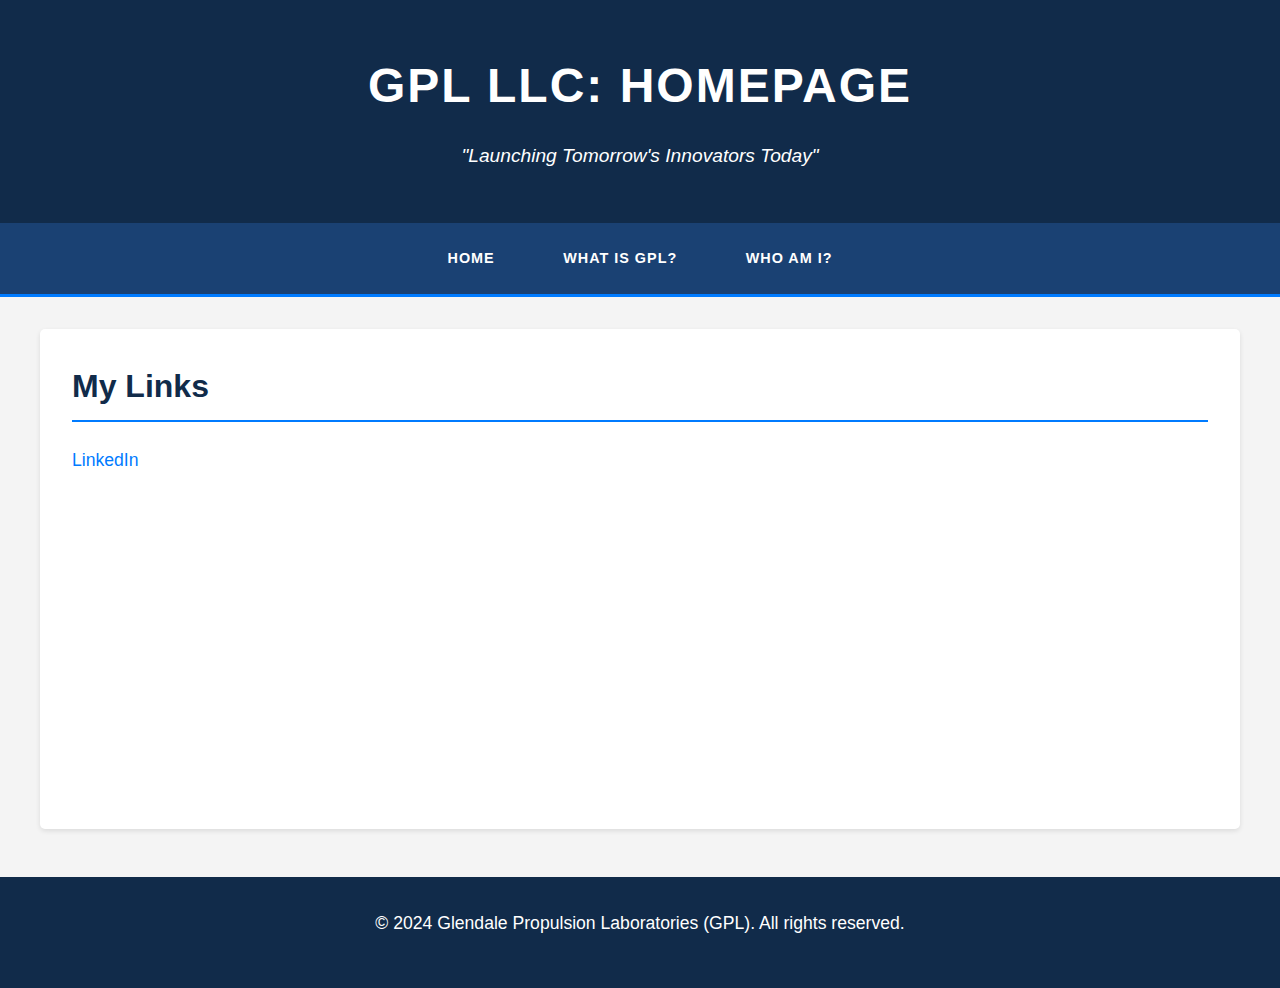
<file: index.html>
<!DOCTYPE html>
<html lang="en">
<head>
    <meta charset="UTF-8">
    <meta name="viewport" content="width=device-width, initial-scale=1.0">
    <title>GPL LLC: Main</title>
    <link rel="stylesheet" href="styles.css">
    <link rel="icon" href="https://i.gyazo.com/85dc7bc91d1596b2e9545cc9c621c574.png" type="image/x-icon">
</head>
<body>
    <header>
        <h1>GPL LLC: Homepage</h1>
        <p class="tagline">"Launching Tomorrow's Innovators Today"</p>
    </header>

    <nav>
        <a href="index.html">Home</a>
        <a href="whatisgpl.html">What is GPL?</a>
        <a href="whoami.html">Who Am I?</a>
    </nav>

    <section class="main-content">
        <h2>My Links</h2>
        <p><a href="https://www.linkedin.com/in/mason-adamson-798075267/" target="_blank">LinkedIn</a></p>
    </section>

    <footer>
        <p>&copy; 2024 Glendale Propulsion Laboratories (GPL). All rights reserved.</p>
    </footer>
</body>
</html>

<!-- In all of the HTML files, if you compare to my old code it has changed 
 a good bit. Basically, now that I know at least a tiny about proper HTML, 
 my old code was giving me a heart attack. everything was just thrown
 all over the place. the links were personal file path links for some reason,
 The nav bar was only existent for the home page for some reason??? 
 anyway, I fixed all of that (i think).-->
</file>
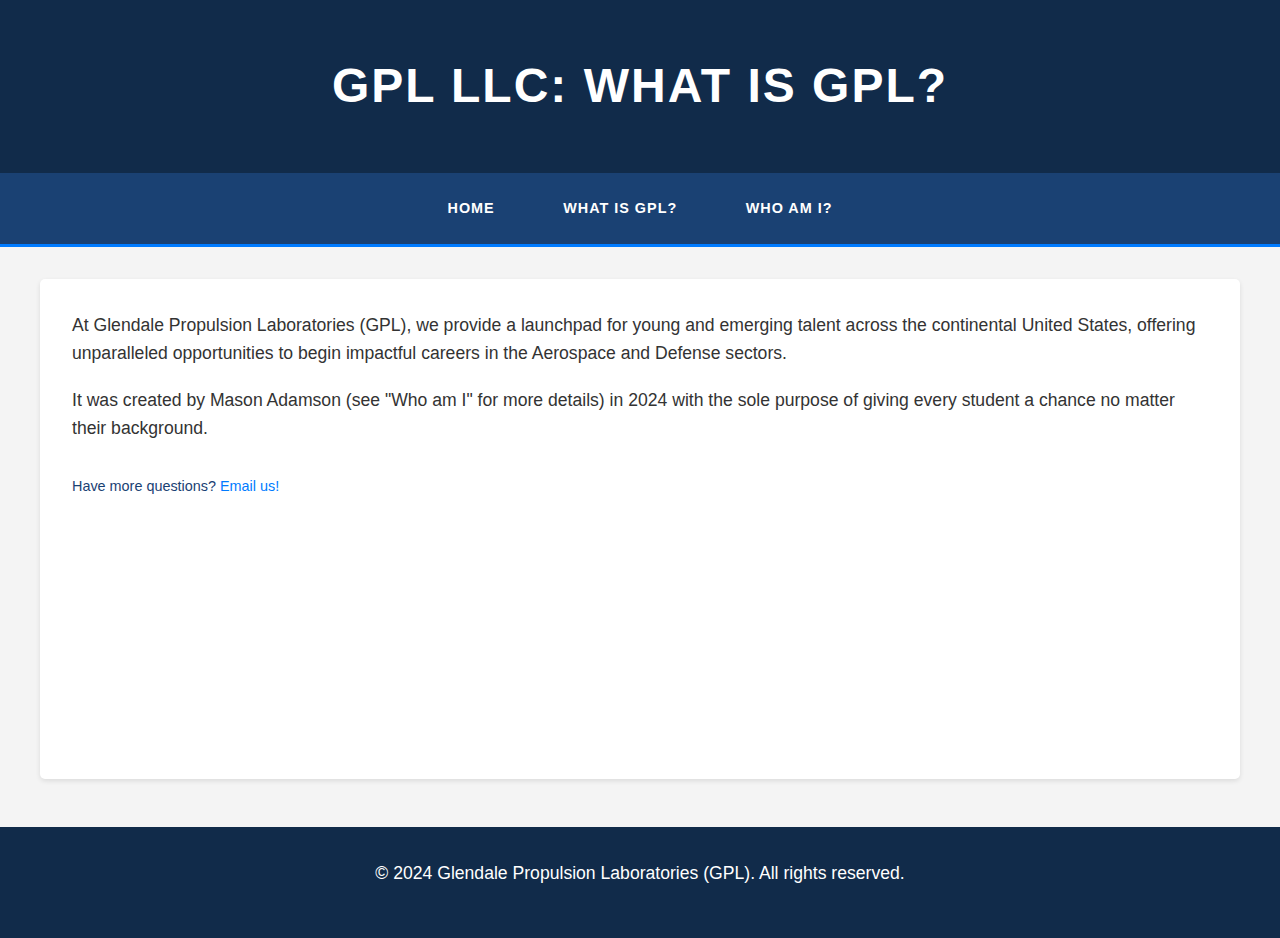
<file: whatisgpl.html>
<!DOCTYPE html>
<html lang="en">
<head>
    <meta charset="UTF-8">
    <meta name="viewport" content="width=device-width, initial-scale=1.0">
    <title>What Is GPL?</title>
    <link rel="stylesheet" href="styles.css">
    <link rel="icon" href="https://i.gyazo.com/85dc7bc91d1596b2e9545cc9c621c574.png" type="image/x-icon">
</head>
<body>
    <header>
        <h1>GPL LLC: What is GPL?</h1>
    </header>

    <nav>
        <a href="index.html">Home</a>
        <a href="whatisgpl.html">What is GPL?</a>
        <a href="whoami.html">Who Am I?</a>
    </nav>

    <section class="main-content">
        <p>At Glendale Propulsion Laboratories (GPL), we provide a launchpad for young and emerging talent across the continental United States, offering unparalleled opportunities to begin impactful careers in the Aerospace and Defense sectors.</p>
        <p>It was created by Mason Adamson (see "Who am I" for more details) in 2024 with the sole purpose of giving every student a chance no matter their background.</p>
        <small>Have more questions? <a href="mailto:masona1908@gmail.com">Email us!</a></small>
    </section>

    <footer>
        <p>&copy; 2024 Glendale Propulsion Laboratories (GPL). All rights reserved.</p>
    </footer>
</body>
</html>
</file>
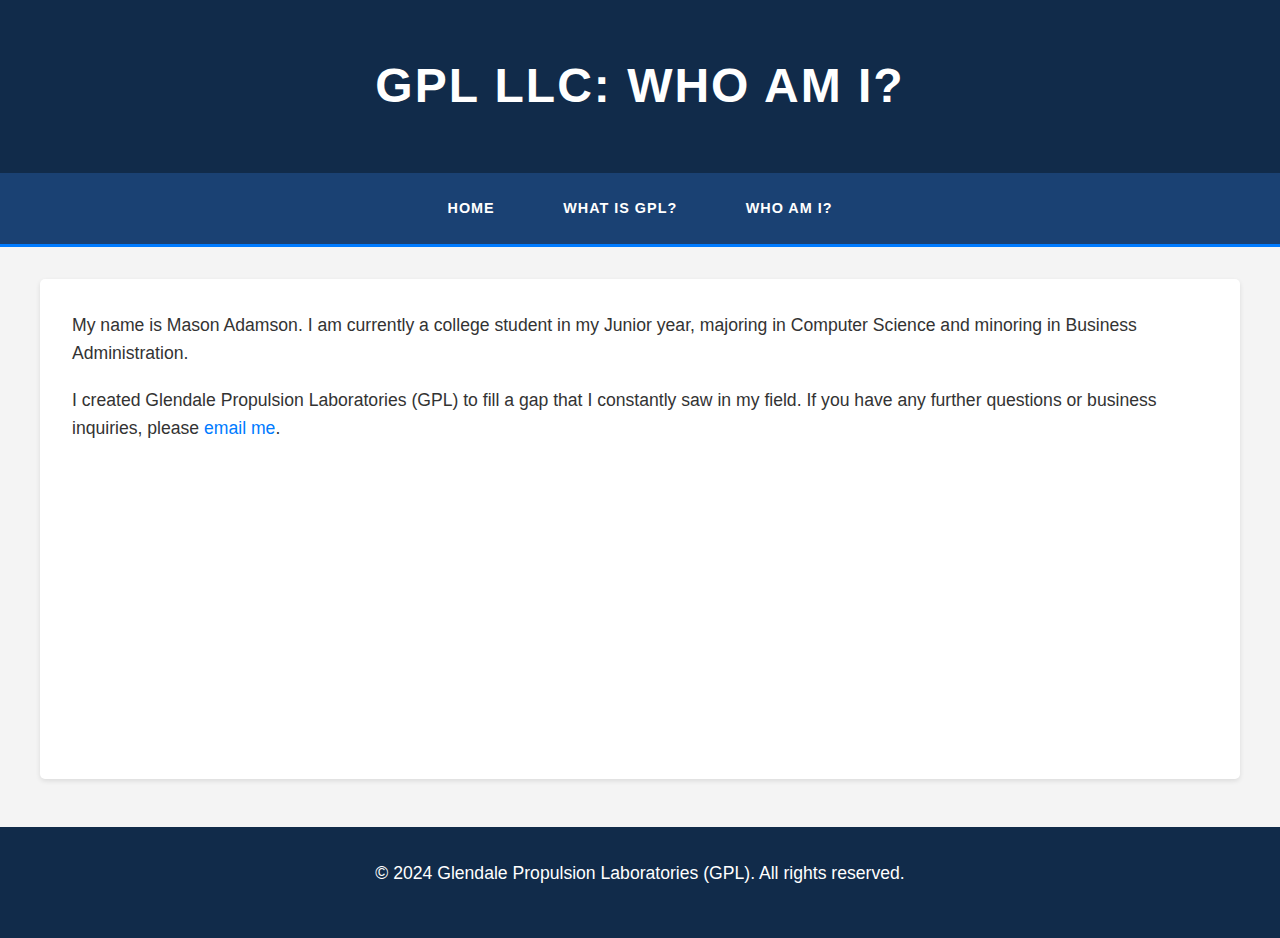
<file: whoami.html>
<!DOCTYPE html>
<html lang="en">
<head>
    <meta charset="UTF-8">
    <meta name="viewport" content="width=device-width, initial-scale=1.0">
    <title>Who Am I?</title>
    <link rel="stylesheet" href="styles.css">
    <link rel="icon" href="https://i.gyazo.com/85dc7bc91d1596b2e9545cc9c621c574.png" type="image/x-icon">
</head>
<body>
    <header>
        <h1>GPL LLC: Who am I?</h1>
    </header>

    <nav>
        <a href="index.html">Home</a>
        <a href="whatisgpl.html">What is GPL?</a>
        <a href="whoami.html">Who Am I?</a>
    </nav>

    <section class="main-content">
        <p>My name is Mason Adamson. I am currently a college student in my Junior year, majoring in Computer Science and minoring in Business Administration.</p>
        <p>I created Glendale Propulsion Laboratories (GPL) to fill a gap that I constantly saw in my field. If you have any further questions or business inquiries, please <a href="mailto:masona1908@gmail.com">email me</a>.</p>
    </section>

    <footer>
        <p>&copy; 2024 Glendale Propulsion Laboratories (GPL). All rights reserved.</p>
    </footer>
</body>
</html>
</file>
<file: styles.css>
/* ok so I used LockHeed Martins color scheme as inspiration as 
I think they do a good mix of bright of "innovative" without giving you an immediate migrane */
:root { 
    --primary-navy: #112b4a; /*thank god you can assign these things names */
    --secondary-blue: #1a4173;
    --accent-blue: #007bff; /*this will be (or ig from your perspective, is) my link shadow */
    --light-gray: #f4f4f4;
    --text-dark: #333333;
    --text-light: #ffffff;
} 


/* a reset so that my site looks good on all browsers (shout-out to my firefox users out there) */
* { 
    margin: 0;
    padding: 0;
    box-sizing: border-box;
}
/*again, based off lockheed. they also use Arial (plus I think it looks pretty good) */
body {
    font-family: "Arial", "Helvetica Neue", sans-serif;
    line-height: 1.6;
    color: var(--text-dark);
    background-color: var(--light-gray);
}

/* Header styling */
header {
    background-color: var(--primary-navy); 
    color: var(--text-light); /*I used this guy to illuminate my title */
    padding: 1rem 0;
    box-shadow: 0 2px 5px rgba(0, 0, 0, 0.2);
}

h1 {
    font-size: 3rem;
    text-align: center;
    text-transform: uppercase;
    letter-spacing: 2px;
    margin: 0;
    padding: 2rem 0;
}

/* Navigation */
nav {
    background-color: var(--secondary-blue);
    padding: 1rem 0;
    text-align: center;
    border-bottom: 3px solid var(--accent-blue);
}

nav a { /*Im doing guess work with these rem valuse but I think it looks okay */
    color: var(--text-light);
    text-decoration: none;
    padding: 0.5rem 1.5rem;
    margin: 0 0.5rem;
    font-weight: bold;
    display: inline-block;
    text-transform: uppercase;
    font-size: 0.9rem;
    letter-spacing: 1px;
}

nav a:hover {
    background-color: var(--accent-blue);/*links dont ignore you anymore! :D */ 
    border-radius: 3px;
}

/* Main content sections */
section {
    max-width: 1200px;
    margin: 2rem auto;
    padding: 2rem;
    background-color: white;
    box-shadow: 0 2px 5px rgba(0, 0, 0, 0.1);
    border-radius: 5px;
}



/* Headings */
h2 {
    color: var(--primary-navy);
    font-size: 2rem;
    margin-bottom: 1.5rem;
    border-bottom: 2px solid var(--accent-blue);
    padding-bottom: 0.5rem;
}

/* Paragraphs */
p {
    margin-bottom: 1.2rem;
    font-size: 1.1rem;
}

/* Links */
a {
    color: var(--accent-blue);
    text-decoration: none;
    transition: color 0.3s ease;
}

a:hover {
    color: var(--secondary-blue);
    text-decoration: underline;
}

/* Tagline styling */
.tagline {
    text-align: center;
    font-style: italic;
    color: var(--text-light);
    font-size: 1.2rem;
    margin-top: -1rem;
    padding-bottom: 1rem;
}

/* Small text */
small {
    font-size: 0.9rem;
    color: var(--secondary-blue);
    display: block;
    margin-top: 2rem;
}

/* Footer */
footer {
    background-color: var(--primary-navy);
    color: var(--text-light);
    text-align: center;
    padding: 2rem;
    margin-top: 3rem;
}

/*image stuff*/
img {
    max-width: 100%;
    height: auto;
    border: 1px solid var(--light-gray);
    border-radius: 3px;
}

/* Main content area spacing */
.main-content {
    min-height: calc(100vh - 400px); /* I did this  so the footer stays at bottom */
}

/*overall not bad(?) */
</file>
